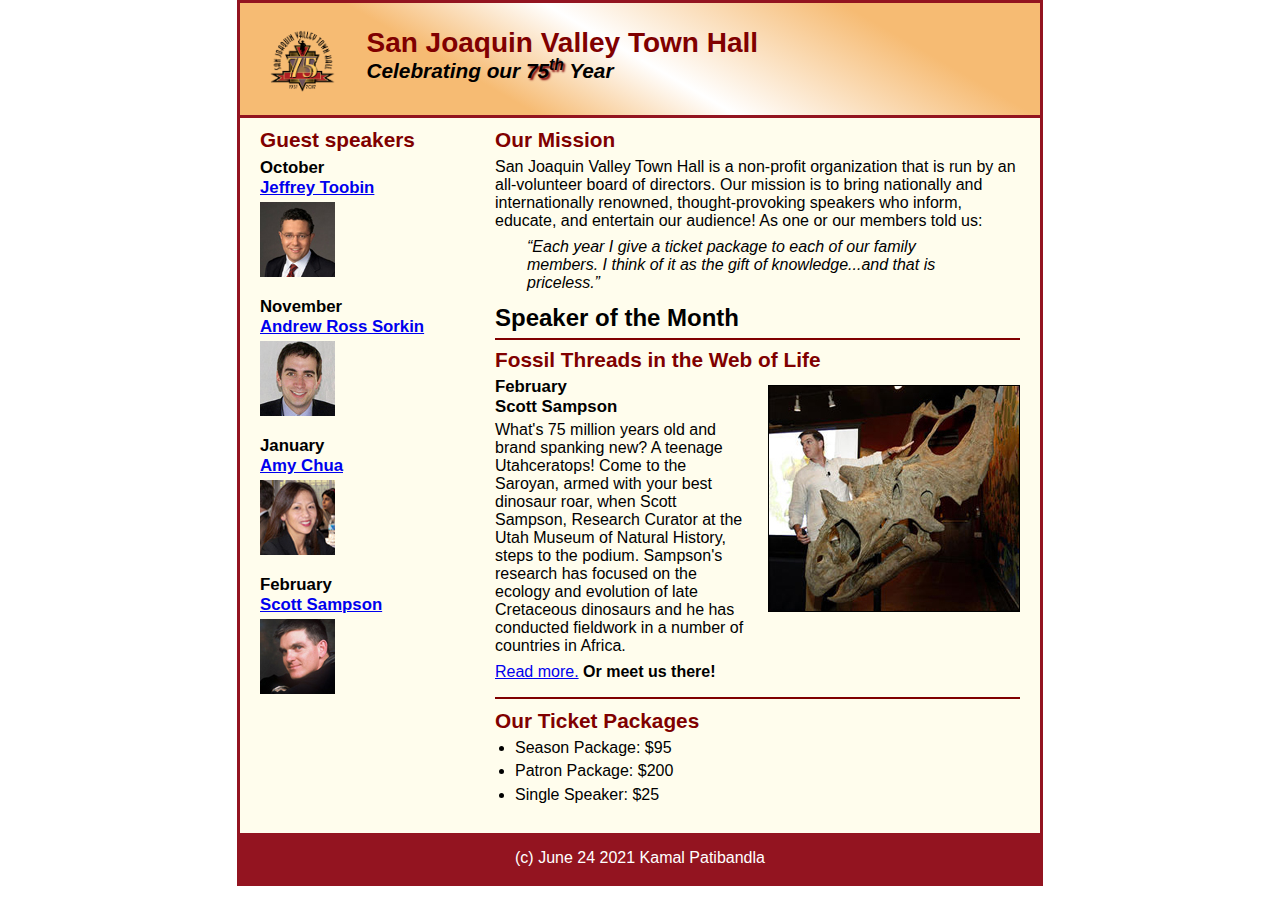
<file: index.html>
<!DOCTYPE html>

<html lang="en">

<head>

	<meta charset="utf-8">
	
	<title>San Joaquin Valley Town Hall</title>
	
	<link rel="shortcut icon" href="images/favicon.ico">
	<link rel="stylesheet" href="styles/normalize.css">
	<link rel="stylesheet" href="styles/main.css">
	
</head>

<body>

	<header>
	
		<img src="images/town_hall_logo.gif" alt="Town Hall logo" height="80">
		
		<h2>San Joaquin Valley Town Hall</h2>
		
		<h3>Celebrating our <span class="shadow">75<sup>th</sup></span> Year</h3>
		
	</header>
	
	<main>
	
		<section>
		
			<h2>Our Mission</h2>
			
			<p>San Joaquin Valley Town Hall is a non-profit organization that is run by an 
			   all-volunteer board of directors. Our mission is to bring nationally and 
			   internationally renowned, thought-provoking speakers who inform, educate, 
			   and entertain our audience! As one or our members told us:</p>
			   
			<blockquote>&ldquo;Each year I give a ticket package to each of our family members. 
			I think of it as the gift of knowledge...and that is priceless.&rdquo;</blockquote>
			
			<h1>Speaker of the Month</h1>
			
			<article>
			
				<h2>Fossil Threads in the Web of Life</h2>
				
				<img src="images/sampson_dinosaur.jpg" alt="Scott Sampson with dinosaur">
				
				<h3>February
				<br>
				
				Scott Sampson</h3>
				
				<p>What's 75 million years old and brand spanking new? A teenage Utahceratops! 
				Come to the Saroyan, armed with your best dinosaur roar, when Scott Sampson, Research 
				Curator at the Utah Museum of Natural History, steps to the podium. Sampson's research 
				has focused on the ecology and evolution of late Cretaceous dinosaurs and he has conducted 
				fieldwork in a number of countries in Africa.
				</p>
				
				<p><a href="speakers/c6_sampson.html">Read more.</a>&nbsp;<b>Or meet us there!</b></p>
				
			</article>
			
			<h2>Our Ticket Packages</h2>
			
			<ul>
			
				<li>Season Package: $95</li>
				<li>Patron Package: $200</li>
				<li>Single Speaker: $25</li>
				
			</ul>
		</section>
		
		<aside>
		
			<h2>Guest speakers</h2>
			
			<h3>October<br><a href="speakers/toobin.html">Jeffrey Toobin</a></h3>
			<img src="images/toobin75.jpg" alt="Jeffrey Toobin photo">
			
			<h3>November<br><a href="speakers/sorkin.html">Andrew Ross Sorkin</a></h3>
			<img src="images/sorkin75.jpg" alt="Andrew Ross Sorkin photo">
			
			<h3>January<br><a href="speakers/chua.html">Amy Chua</a></h3>
			<img src="images/chua75.jpg" alt="Amy Chua photo">
			
			<h3>February<br><a href="speakers/sampson.html">Scott Sampson</a></h3>
			<img src="images/sampson75.jpg" alt="Scott Sampson photo">
			
		</aside>
	</main>
	
	<footer>
	
		<p> (c) June 24 2021 Kamal Patibandla </p>
		
	</footer>
	
</body>

</html>
</file>
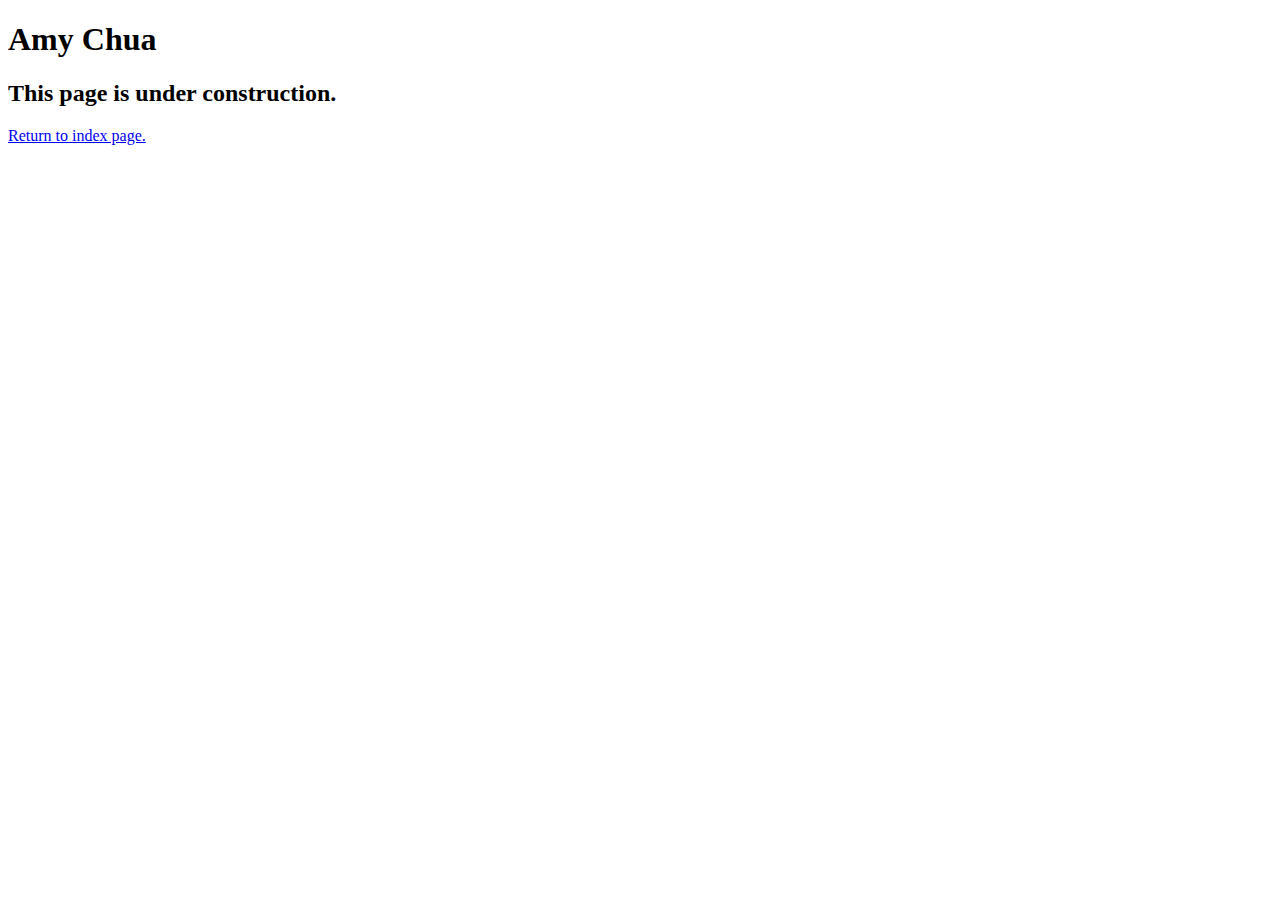
<file: speakers/chua.html>
<!DOCTYPE html>
<html lang="en">

<head>
	<meta charset="utf-8">
	<title>San Joaquin Valley Town Hall</title>
	<link rel="shortcut icon" href="images/favicon.ico">
</head>

<body>
	<main>
		<h1>Amy Chua</h1>
		<h2>This page is under construction.</h2>
		<a href="../index.html">Return to index page.</a>
	</main>
</body>

</html>
</file>
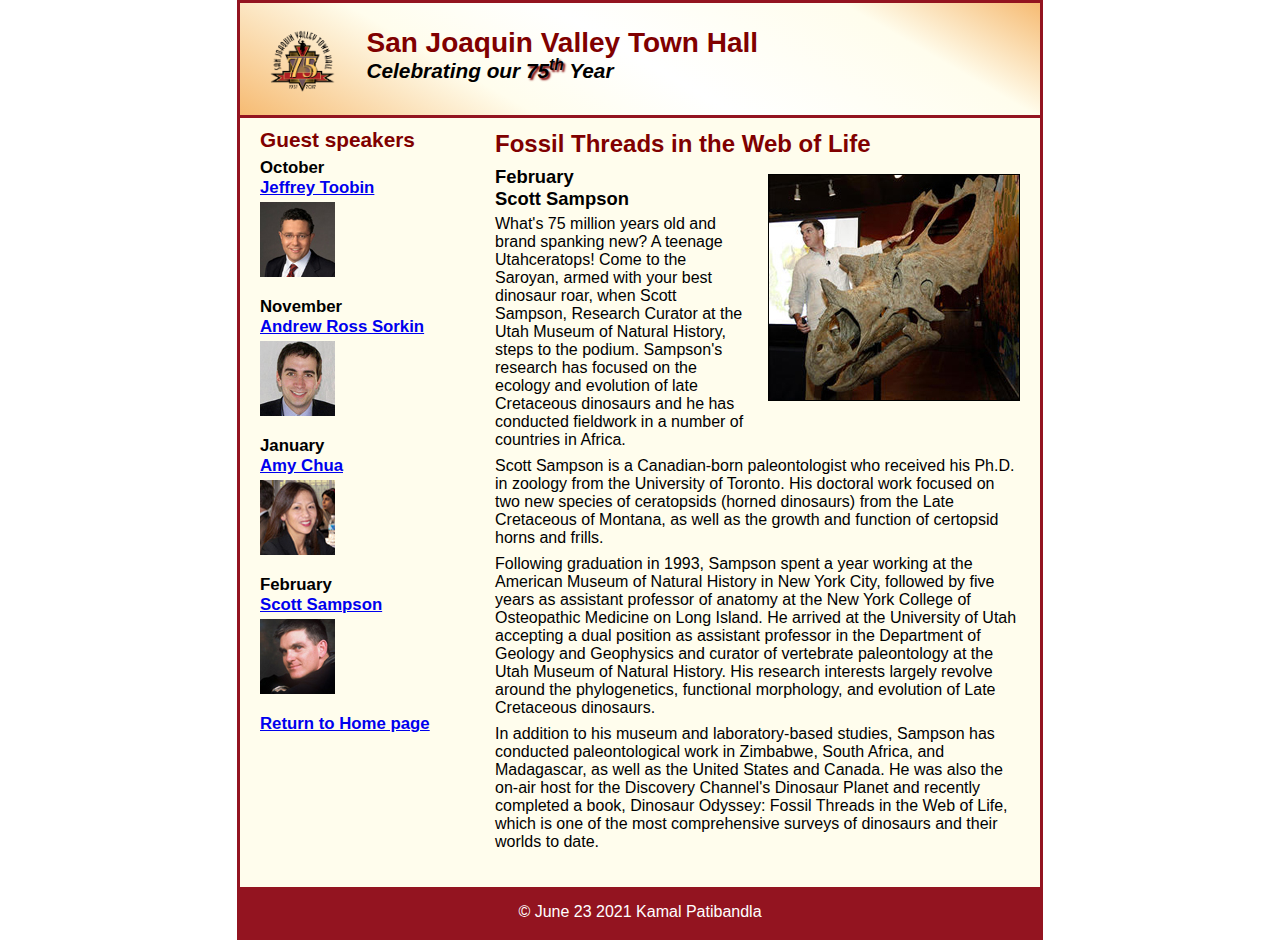
<file: speakers/sampson.html>
<!DOCTYPE html>

<html lang="en">

<head>

	<meta charset="utf-8">
	
	<link rel="shortcut icon" href="../images/favicon.ico">
	<link rel="stylesheet" href="../styles/normalize.css">
	<link rel="stylesheet" href="../styles/speaker.css">
	
</head>

<body>

	<header>
		<img src="../images/town_hall_logo.gif" alt="Town Hall logo" height="80">
		<h2>San Joaquin Valley Town Hall</h2>
		<h3>Celebrating our <span class="shadow">75<sup>th</sup></span> Year</h3>
	
	</header>
	
	<main>
		
		<section>
			
			<h1>Fossil Threads in the Web of Life</h1>
			
			<article>
				
				<img src="../images/sampson_dinosaur.jpg" alt="Scott Sampson with dinosaur">
				
				<h2>February<br>Scott Sampson</h2>
				
				<p>What's 75 million years old and brand spanking new? A teenage Utahceratops! Come to the 
				   Saroyan, armed with your best dinosaur roar, when Scott Sampson, Research Curator at the 
				   Utah Museum of Natural History, steps to the podium. Sampson's research has focused on the 
				   ecology and evolution of late Cretaceous dinosaurs and he has conducted fieldwork in a number 
				   of countries in Africa.
				</p>
				
				<p>Scott Sampson is a Canadian-born paleontologist who received his Ph.D. in zoology from the 
				   University of Toronto. His doctoral work focused on two new species of ceratopsids (horned 
				   dinosaurs) from the Late Cretaceous of Montana, as well as the growth and function of certopsid 
				   horns and frills.
				</p>
				<p>Following graduation in 1993, Sampson spent a year working at the American Museum of Natural 
				   History in New York City, followed by five years as assistant professor of anatomy at the New 
				   York College of Osteopathic Medicine on Long Island. He arrived at the University of Utah 
				   accepting a dual position as assistant professor in the Department of Geology and Geophysics 
				   and curator of vertebrate paleontology at the Utah Museum of Natural History. His research 
				   interests largely revolve around the phylogenetics, functional morphology, and evolution of 
				   Late Cretaceous dinosaurs.
				</p>
				
				<p>In addition to his museum and laboratory-based studies, Sampson has conducted paleontological 
				   work in Zimbabwe, South Africa, and Madagascar, as well as the United States and Canada. He was 
				   also the on-air host for the Discovery Channel's Dinosaur Planet and recently completed a book, 
				   Dinosaur Odyssey: Fossil Threads in the Web of Life, which is one of the most 
				   comprehensive surveys of dinosaurs and their worlds to date.
				</p>
				
			</article>
			
		</section>
		
		<aside>
		
			<h2>Guest speakers</h2>
			
			<h3>October<br><a href="../speakers/toobin.html">Jeffrey Toobin</a></h3>
			<img src="../images/toobin75.jpg" alt="Jeffrey Toobin photo">
			
			<h3>November<br><a href="../speakers/sorkin.html">Andrew Ross Sorkin</a></h3>
			<img src="../images/sorkin75.jpg" alt="Andrew Ross Sorkin photo">
			
			<h3>January<br><a href="../speakers/chua.html">Amy Chua</a></h3>
			<img src="../images/chua75.jpg" alt="Amy Chua photo">
			
			<h3>February<br><a href="../speakers/sampson.html">Scott Sampson</a></h3>
			<img src="../images/sampson75.jpg" alt="Scott Sampson photo">
			
			<h3><a href="../index.html">Return to Home page</a></h3>
		
		</aside>
	</main>
	
	<footer>
			<p> &copy June 23 2021 Kamal Patibandla </p>
	
	</footer>
	
</body>

</html>
</file>
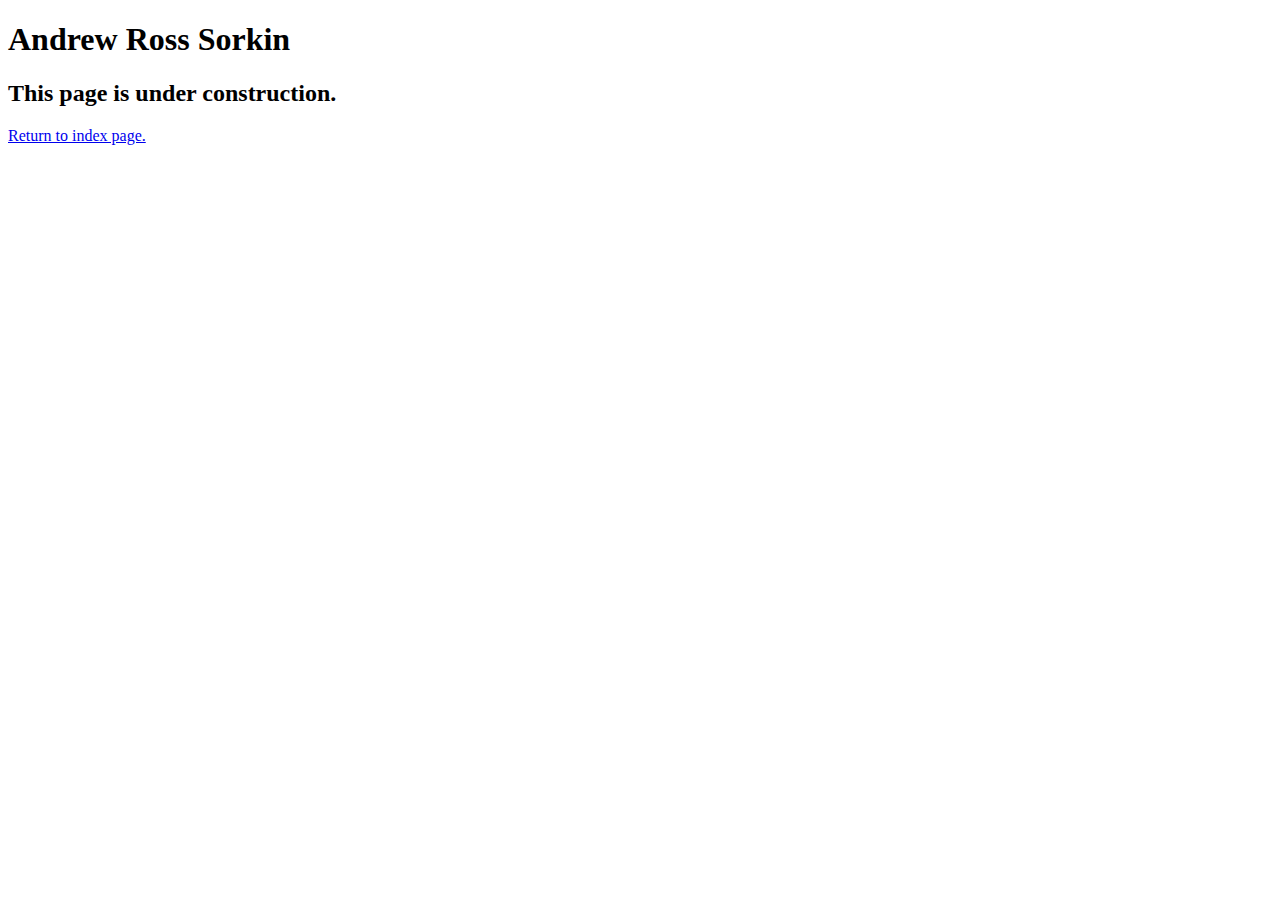
<file: speakers/sorkin.html>
<!DOCTYPE html>
<html lang="en">

<head>
	<meta charset="utf-8">
	<title>San Joaquin Valley Town Hall</title>
	<link rel="shortcut icon" href="images/favicon.ico">
</head>

<body>
	<main>
		<h1>Andrew Ross Sorkin</h1>
		<h2>This page is under construction.</h2>
		<a href="../index.html">Return to index page.</a>
	</main>
</body>

</html>
</file>
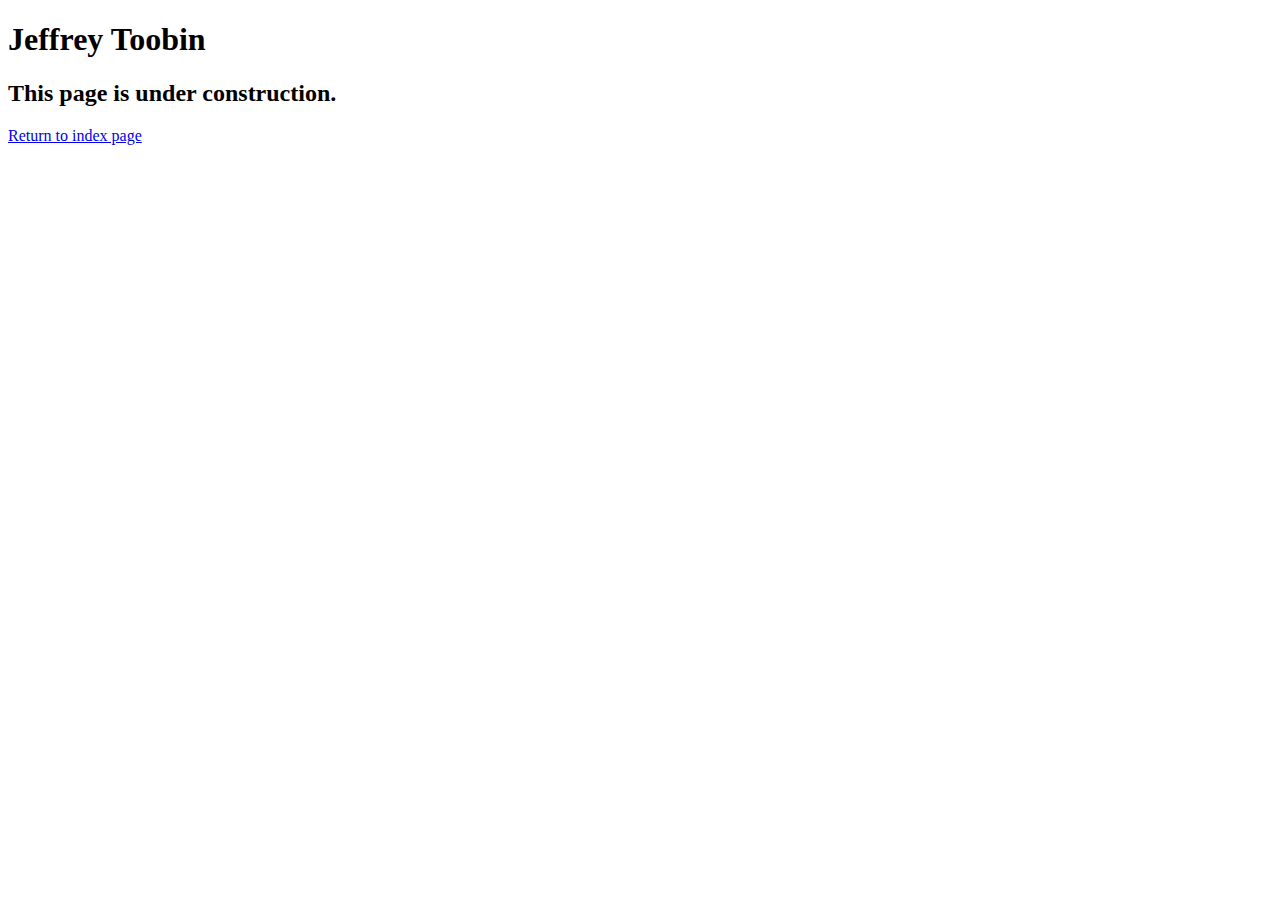
<file: speakers/toobin.html>
<!DOCTYPE html>
<html lang="en">

<head>
	<meta charset="utf-8">
	<title>San Joaquin Valley Town Hall</title>
	<link rel="shortcut icon" href="images/favicon.ico">
</head>

<body>
    <main>
	    <h1>Jeffrey Toobin</h1>
	    <h2>This page is under construction.</h2>	        
		<p><a href="../index.html">Return to index page</a></p>
    </main>
</body>

</html>
</file>
<file: styles/main.css>
* {
	
	margin: 0;
	
	padding: 0;
}
html {
	
	background-color: white;
}
body {
	
	font-family: Arial, Helvetica, sans-serif;
    
	font-size: 100%;
    
	width: 800px;
    
	margin: 0 auto;
    
	border: 3px solid #931420;
    
	background-color: #fffded;
}
a:focus, a:hover {
	
	font-style: italic;
}

header {
	
	padding: 1.5em 0 2em 0;
	
	border-bottom: 3px solid #931420;
	
	background-image: -moz-linear-gradient(
	  
		30deg, #f6bb73 0%, #f6bb73 30%, white 50%, #f6bb73 80%, #f6bb73 100%);
	
	background-image: -webkit-linear-gradient(
	    
		30deg, #f6bb73 0%, #f6bb73 30%, white 50%, #f6bb73 80%, #f6bb73 100%);
	
	background-image: -o-linear-gradient(
	    
		30deg, #f6bb73 0%, #f6bb73 30%, white 50%, #f6bb73 80%, #f6bb73 100%);
	
	background-image: linear-gradient(
	    
		30deg, #f6bb73 0%, #f6bb73 30%, white 50%, #f6bb73 80%, #f6bb73 100%);
}
header h2 {
	
	font-size: 175%;
	color: #800000;
}
header h3 {
	
	font-size: 130%;
	font-style: italic;
}
header img {
	
	float: left;
	padding: 0 30px;
}
.shadow {
	
	text-shadow: 2px 2px 2px #800000;
}

main {
	
	clear: left;
}
section {
	
	width: 525px;
	float: right;
	padding: 0 20px 20px 20px;
}
section h1 {
	
	font-size: 150%;
	padding: .5em 0 .25em 0;
	margin: 0;               
}
section h2 {
	
	color: #800000;
	font-size: 130%;
	padding: .5em 0 .25em 0;
}
section p {
	
	padding-bottom: .5em;
}
section blockquote {
	
	padding: 0 2em;
	font-style: italic;
}
section ul {
	
	padding: 0 0 .25em 1.25em;
}
section li {
	
	padding-bottom: .35em;
}

article {
	
	padding: .5em 0;
	border-top: 2px solid #800000;
	border-bottom: 2px solid #800000;
}
article h2 {
	
	padding-top: 0;
}
article h3 {
	
	font-size: 105%;
	padding-bottom: .25em;
}
article img {
	
	float: right;
	margin: .5em 0 1em 1em;
	border: 1px solid black;
}


aside {
	
	width: 215px;
	float: right;
	padding: 0 0 20px 20px;
}
aside h2 {
	
	color: #800000;
	font-size: 130%;
	padding: .5em 0 .25em 0;
}

aside h3 {
	
	font-size: 105%;
	padding-bottom: .25em;
}

aside img {
	padding-bottom: 1em;
}


footer {
	background-color: #931420;
	clear: both;

}

footer p {
	text-align: center;
	color: white;
	padding: 1em 0;
}
</file>
<file: styles/speaker.css>
* {
	margin: 0;
	padding: 0;
}
html {
	background-color: white;
}
body {
	font-family: Arial, Helvetica, sans-serif;
    font-size: 100%;
    width: 800px;
    margin: 0 auto;
    border: 3px solid #931420;
    background-color: #fffded;
}
a:focus, a:hover {
	font-style: italic;
}

header {
	padding: 1.5em 0 2em 0;
	border-bottom: 3px solid #931420;
		background-image: -moz-linear-gradient(
	    30deg, #f6bb73 0%, #f6bb73 30%, white 50%, #f6bb73 80%, #f6bb73 100%);
	background-image: -webkit-linear-gradient(
	    30deg, #f6bb73 0%, #fffded 30%, white 50%, #fffded 80%, #f6bb73 100%);
	background-image: -o-linear-gradient(
	    30deg, #f6bb73 0%, #fffded 30%, white 50%, #fffded 80%, #f6bb73 100%);
	background-image: linear-gradient(
	    30deg, #f6bb73 0%, #fffded 30%, white 50%, #fffded 80%, #f6bb73 100%);
}
header h2 {
	font-size: 175%;
	color: #800000;
}
header h3 {
	font-size: 130%;
	font-style: italic;
}
header img {
	float: left;
	padding: 0 30px;
}
.shadow {
	text-shadow: 2px 2px 2px #800000;
}

#nav_menu ul {
	list-style-type: none;
	margin: 0;
	padding: 0;
	position: relative;
}
#nav_menu ul li {
	float: left;
}
#nav_menu ul li a {
    display: block;
    width: 160px;
    text-align: center;
    padding: 1em 0;
    text-decoration: none;
    background-color: #800000;
    color: white;
    font-weight: bold;
}
#nav_menu ul ul {
    display: none;
    position: absolute;
    top: 100%;
}
#nav_menu ul ul li {
	float: none;
}
#nav_menu ul li:hover > ul {
	display: block;
}
#nav_menu > ul::after {
    content: "";
    clear: both;
    display: block;
}

main {
	clear: left;
}


section {
	width: 525px;
	float: right;
	padding: 0 20px 20px 20px;
}
section h1 {
	color: #800000;
	font-size: 150%;
	padding-top: .5em;
	margin: 0;
}
section p {
	padding-bottom: .5em;
}
section blockquote {
	padding: 0 2em;
	font-style: italic;
}
section ul {
	padding: 0 0 .25em 1.25em;
}
section li {
	padding-bottom: .35em;
}


article {
	padding: .5em 0;
}
article h2 {
	font-size: 115%;
	padding: 0 0 .25em 0;
}
article img {
	float: right;
	margin: .5em 0 1em 1em;
	border: 1px solid black;
}


aside {
	width: 215px;
	float: right;
	padding: 0 0 20px 20px;
}
aside h2 {
	color: #800000;
	font-size: 130%;
	padding: .5em 0 .25em 0;
}

aside h3 {
	font-size: 105%;
	padding-bottom: .25em;
}
aside img {
	padding-bottom: 1em;
}


footer {
	background-color: #931420;
	clear: both;

}
footer p {
	text-align: center;
	color: white;
	padding: 1em 0;
}
</file>
